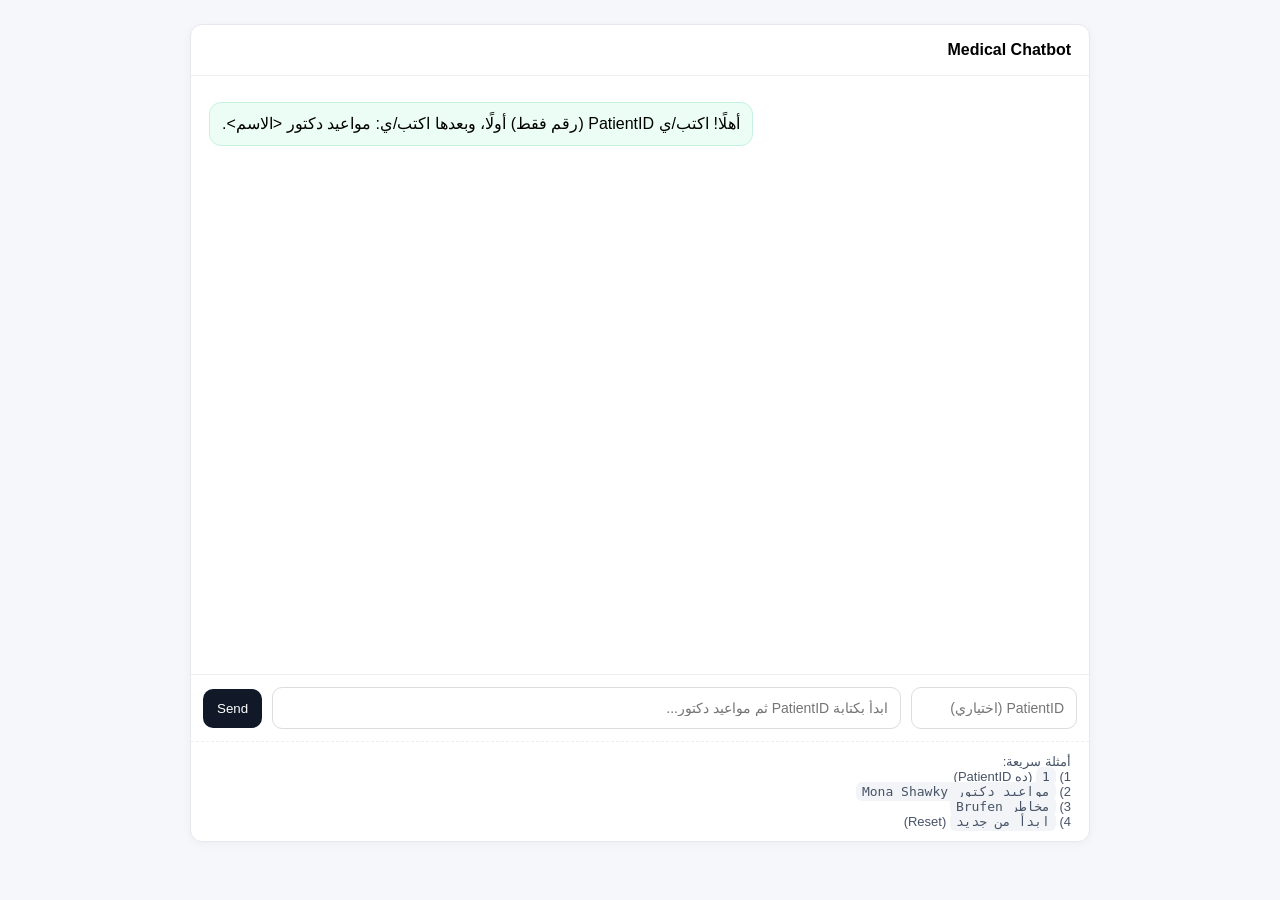
<file: hospital-assistant-python/app/templates/index.html>
<!doctype html>
<html lang="ar" dir="rtl">
<head>
  <meta charset="utf-8" />
  <meta name="viewport" content="width=device-width, initial-scale=1" />
  <title>Hospital Chat</title>
  <style>
    body { font-family: Arial, sans-serif; background:#f6f7fb; margin:0; }
    .wrap { max-width: 900px; margin: 24px auto; padding: 0 16px; }
    .card { background:#fff; border:1px solid #e6e8ef; border-radius: 12px; box-shadow: 0 2px 10px rgba(0,0,0,.04); }
    .header { padding:16px 18px; border-bottom:1px solid #eee; font-weight:700; }
    .chat { padding: 16px 18px; height: 60vh; overflow:auto; }
    .msg { margin: 10px 0; display:flex; gap:10px; }
    .bubble { padding: 10px 12px; border-radius: 12px; max-width: 80%; line-height: 1.4; white-space: pre-wrap; }
    .me { justify-content:flex-start; }
    .me .bubble { background:#eef2ff; border:1px solid #dbe3ff; }
    .bot { justify-content:flex-end; }
    .bot .bubble { background:#ecfdf5; border:1px solid #c7f2df; }

    .footer { border-top:1px solid #eee; padding: 12px 12px; display:flex; gap:10px; align-items:center; }
    input { flex:1; padding: 12px; border:1px solid #ddd; border-radius: 10px; font-size: 14px; }
    #patient { flex: 0 0 140px; max-width: 140px; }
    button { padding: 12px 14px; border:0; border-radius: 10px; background:#111827; color:#fff; cursor:pointer; }
    button:disabled { opacity:.6; cursor:not-allowed; }

    .hint { padding: 12px 18px; color:#475467; font-size: 13px; border-top:1px dashed #eee; }
    code { background:#f2f4f7; padding: 2px 6px; border-radius: 6px; }

    #slotsContainer { padding: 8px 18px 18px; }
    .slots-title { margin: 8px 0 6px; font-weight: 700; color:#111827; }
    .slots-day { margin: 10px 0 6px; font-weight: 600; color:#1f2937; }
    .slots-row { display:flex; flex-wrap:wrap; gap:8px; }
    .slot-btn {
      padding: 8px 10px;
      border: 1px solid #2b6cb0;
      border-radius: 10px;
      background: #ebf8ff;
      cursor: pointer;
      color: #0b4a6f;
      font-size: 13px;
    }
    .slot-btn:hover { background:#dbeafe; }

    .debug { font-size: 12px; color:#667085; margin-top: 6px; }
  </style>
</head>
<body>
  <div class="wrap">
    <div class="card">
      <div class="header">Medical Chatbot</div>

      <div class="chat" id="chat"></div>
      <div id="slotsContainer"></div>

      <div class="footer">
        <input id="patient" placeholder="PatientID (اختياري)" />
        <input id="text" placeholder="ابدأ بكتابة PatientID ثم مواعيد دكتور..." />
        <button id="send">Send</button>
      </div>

      <div class="hint">
        أمثلة سريعة:
        <div>1) <code>1</code> (ده PatientID)</div>
        <div>2) <code>مواعيد دكتور Mona Shawky</code></div>
        <div>3) <code>مخاطر Brufen</code></div>
        <div>4) <code>ابدأ من جديد</code> (Reset)</div>
      </div>
    </div>
  </div>

  <script>
    const chat = document.getElementById("chat");
    const input = document.getElementById("text");
    const patientInput = document.getElementById("patient");
    const btn = document.getElementById("send");
    const slotsContainer = document.getElementById("slotsContainer");

    function addMsg(who, text) {
      const row = document.createElement("div");
      row.className = "msg " + (who === "me" ? "me" : "bot");

      const bubble = document.createElement("div");
      bubble.className = "bubble";
      bubble.textContent = text;

      row.appendChild(bubble);
      chat.appendChild(row);
      chat.scrollTop = chat.scrollHeight;
    }

    function addDebug(text) {
      const row = document.createElement("div");
      row.className = "msg bot";
      const bubble = document.createElement("div");
      bubble.className = "bubble debug";
      bubble.textContent = text;
      row.appendChild(bubble);
      chat.appendChild(row);
      chat.scrollTop = chat.scrollHeight;
    }

    function clearSlots() {
      slotsContainer.innerHTML = "";
    }

    function getSlotsFromResponse(data) {
      if (data && data.data && Array.isArray(data.data.slots)) return data.data.slots;
      if (data && Array.isArray(data.slots)) return data.slots;
      if (data && data.data && data.data.data && Array.isArray(data.data.data.slots)) return data.data.data.slots;
      return [];
    }

    function getDoctorsFromResponse(data) {
      if (data && data.data && Array.isArray(data.data.doctors)) return data.data.doctors;
      if (data && Array.isArray(data.doctors)) return data.doctors;
      if (data && data.data && data.data.data && Array.isArray(data.data.data.doctors)) return data.data.data.doctors;
      return [];
    }

    function renderDoctorButtons(doctors) {
      clearSlots();
      if (!doctors || doctors.length === 0) return;

      const title = document.createElement("div");
      title.className = "slots-title";
      title.textContent = "اختاري الدكتور:";
      slotsContainer.appendChild(title);

      const row = document.createElement("div");
      row.className = "slots-row";
      slotsContainer.appendChild(row);

      doctors.forEach((d, idx) => {
        const btnDoctor = document.createElement("button");
        btnDoctor.type = "button";
        btnDoctor.className = "slot-btn";
        const name = d.doctor_name || d.FullName || d.Name || d.DoctorName || ("Doctor " + (idx + 1));
        btnDoctor.textContent = (idx + 1) + ") " + name;
        btnDoctor.onclick = () => {
          input.value = "دكتور رقم " + (idx + 1);
          send();
        };
        row.appendChild(btnDoctor);
      });
    }

    function renderSlotsButtons(slots) {
      clearSlots();
      if (!slots || slots.length === 0) return;

      const title = document.createElement("div");
      title.className = "slots-title";
      title.textContent = "اختاري ميعاد للحجز:";
      slotsContainer.appendChild(title);

      const byDate = {};
      for (const s of slots) {
        const start = s.start || s.Start || s.start_dt;
        if (!start) continue;
        const d = String(start).slice(0, 10);
        byDate[d] = byDate[d] || [];
        byDate[d].push(s);
      }

      const dates = Object.keys(byDate).sort();

      for (const d of dates) {
        byDate[d].sort((a,b) => String((a.start||a.Start||"")).localeCompare(String((b.start||b.Start||""))));

        const dayTitle = document.createElement("div");
        dayTitle.className = "slots-day";
        dayTitle.textContent = d;
        slotsContainer.appendChild(dayTitle);

        const row = document.createElement("div");
        row.className = "slots-row";
        slotsContainer.appendChild(row);

        for (const s of byDate[d]) {
          const start = s.start || s.Start || s.start_dt;
          const doctorId = s.doctor_id ?? s.doctorId ?? s.DoctorID;
          const branchId = s.branch_id ?? s.branchId ?? s.BranchID;

          const btnSlot = document.createElement("button");
          btnSlot.type = "button";
          btnSlot.className = "slot-btn";

          const timeText = start ? String(start).slice(11, 16) : "وقت";
          btnSlot.textContent = timeText;

          btnSlot.onclick = async () => {
            btnSlot.disabled = true;

            try {
              const res = await fetch("book_api.php", {
                method: "POST",
                headers: { "Content-Type": "application/json" },
                body: JSON.stringify({
                  doctor_id: doctorId,
                  branch_id: branchId,
                  start: start
                })
              });

              const raw = await res.text();
              let data = null;
              try { data = JSON.parse(raw); } catch(e) {}

              if (res.ok) {
                clearSlots();
                addMsg("bot", (data && data.message) ? data.message : "تم الحجز بنجاح.");
              } else {
                let msg = "فشل الحجز.";
                if (data && data.message) msg = data.message;
                else if (data && data.detail) msg = data.detail;
                addMsg("bot", msg);
                btnSlot.disabled = false;
              }
            } catch (e) {
              addMsg("bot", "Network error: " + e.toString());
              btnSlot.disabled = false;
            }
          };

          row.appendChild(btnSlot);
        }
      }
    }

    async function send() {
      clearSlots();

      const text = input.value.trim();
      if (!text) return;

      const pid = (patientInput.value || "").trim();

      addMsg("me", text);
      input.value = "";
      btn.disabled = true;

      try {
        const formData = new FormData();
        formData.append("message", text);

        // اختياري: لو عايزة PHP يخزن patient_id
        if (pid) {
          formData.append("patient_id", pid);
        }

        const res = await fetch("chat_api.php", {
          method: "POST",
          body: formData
        });

        const raw = await res.text();
        let data = null;
        try { data = JSON.parse(raw); } catch {}

        if (!res.ok) {
          addMsg("bot", "Server error:\n" + (data ? JSON.stringify(data, null, 2) : raw));
          return;
        }

        addMsg("bot", (data && data.reply) ? data.reply : (data ? JSON.stringify(data, null, 2) : raw));

        if (data && data.intent === "patient_id_set" && data.data && data.data.patient_id) {
          patientInput.value = data.data.patient_id;
        }

        const doctors = getDoctorsFromResponse(data);
        const slots = getSlotsFromResponse(data);
        addDebug("DEBUG intent=" + (data ? data.intent : "null") + " doctors=" + (doctors ? doctors.length : 0) + " slots=" + (slots ? slots.length : 0));

        if (doctors && doctors.length > 0) {
          renderDoctorButtons(doctors);
        } else if (slots && slots.length > 0) {
          renderSlotsButtons(slots);
        }

      } catch (e) {
        addMsg("bot", "Network error: " + e.toString());
      } finally {
        btn.disabled = false;
        input.focus();
      }
    }

    btn.addEventListener("click", send);
    input.addEventListener("keydown", (e) => {
      if (e.key === "Enter") send();
    });

    addMsg("bot", "أهلًا! اكتب/ي PatientID (رقم فقط) أولًا، وبعدها اكتب/ي: مواعيد دكتور <الاسم>.");
  </script>
</body>
</html>
</file>
